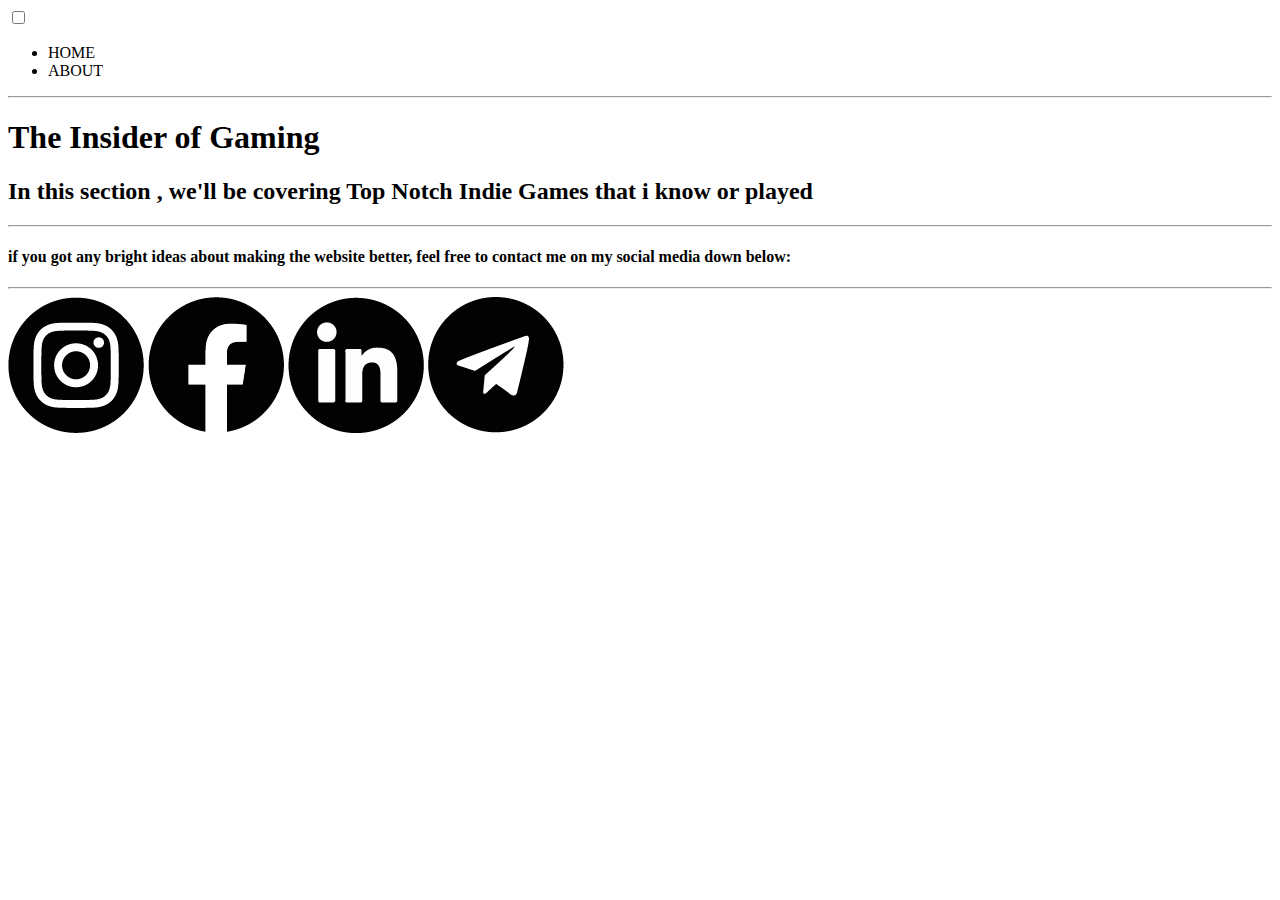
<file: games.html>
<!DOCTYPE html>
<html>
    <head>
        <title>The Insider of Gaming</title>
    </head>
    <body>
        <div>
            <input type="checkbox" class="checkbox" id="chk" />
            <label class="label" for="chk">
                <i class="fas fa-moon"></i>
                <i class="fas fa-sun"></i>
                <div class="ball"></div>
            </label>
        </div>
        <header>
            <nav>
            <ul>
                <li>HOME</li>
                <li>ABOUT</li>
            </ul>
            </nav>
            <hr>
            <h1>The Insider of Gaming</h1>
        </header>
        
            <h2>In this section , we'll be covering Top Notch Indie Games that i know or played</h2>    
            <section> 
                
            </section>
        <section>
        <hr>
        <h4> if you got any bright ideas about making the website better, feel free to contact me on my social media down below:
        </h4>
        <hr>
        </section>
        <footer>
            <div>
                <span><img class="icons" src="Images/instagram.png"></span>
                <span><img class="icons" src="Images/facebook.png"></span>
                <span><img class="icons" src="Images/linkedin.png"></span>
                <span><img class="icons" src="Images/gmail.png"></span>
            </div>
        </footer>
    </body>
</html>
</file>
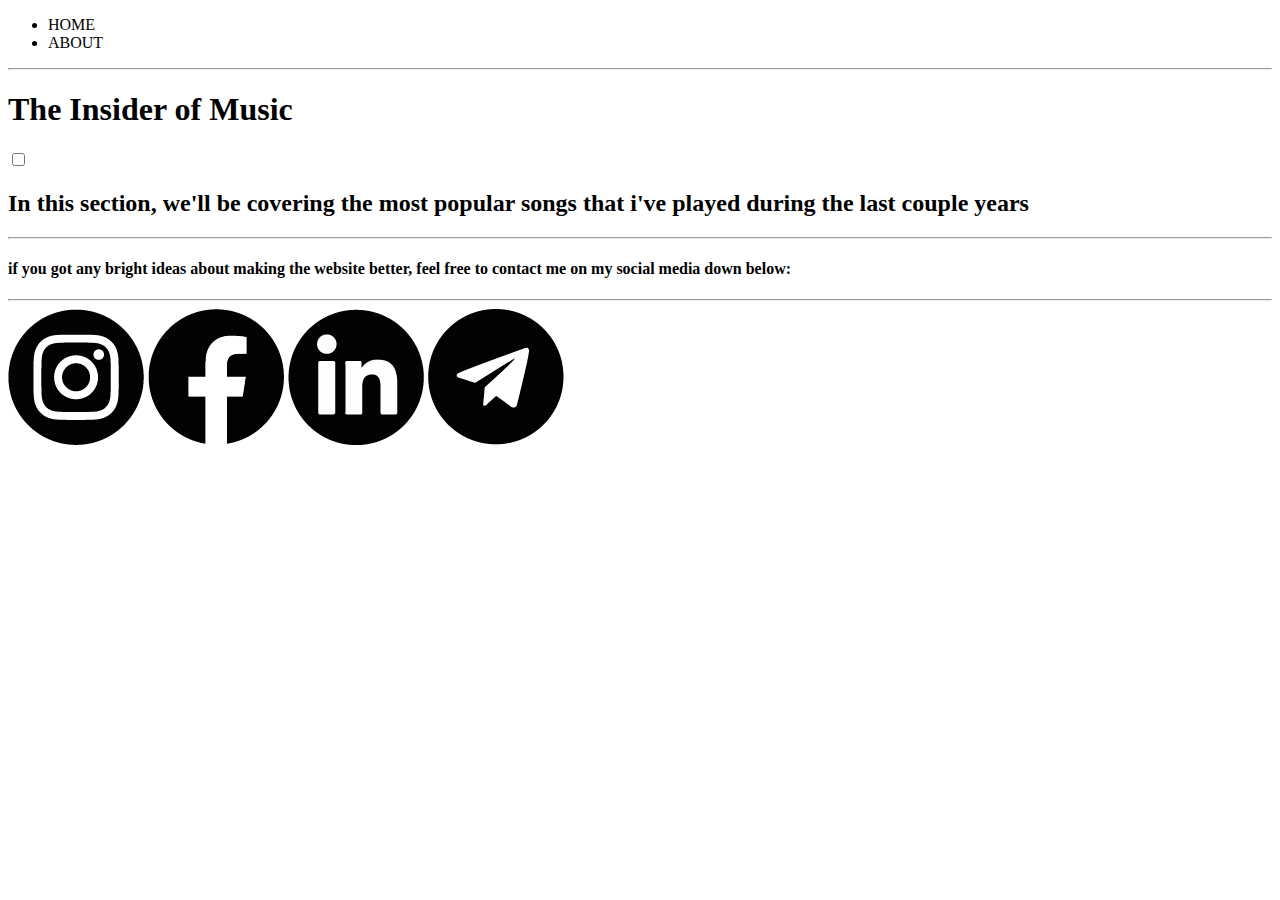
<file: music.html>
<!DOCTYPE html>
<html>
    <head>
        <title>The Insider of Music</title>
    </head>
    <body>
        
        <header>
            <nav>
            <ul>
                <li>HOME</li>
                <li>ABOUT</li>
            </ul>
            </nav>
            <hr>
            <h1>The Insider of Music</h1>
        </header>
        <span>
            <input type="checkbox" class="checkbox" id="chk" />
            <label class="label" for="chk">
                <i class="fas fa-moon"></i>
                <i class="fas fa-sun"></i>
                <div class="ball"></div>
            </label>
        </span>
          <h2>In this section, we'll be covering the most popular songs that i've played during the last couple years</h2>
        <section>
            
        </section>    

        <section>
        <hr>
        <h4> if you got any bright ideas about making the website better, feel free to contact me on my social media down below:
        </h4>
        <hr>
        </section>
        <footer>
            <div>
                <span><img class="icons" src="Images/instagram.png"></span>
                <span><img class="icons" src="Images/facebook.png"></span>
                <span><img class="icons" src="Images/linkedin.png"></span>
                <span><img class="icons" src="Images/gmail.png"></span>
            </div>
        </footer>
    </body>
</html>
</file>
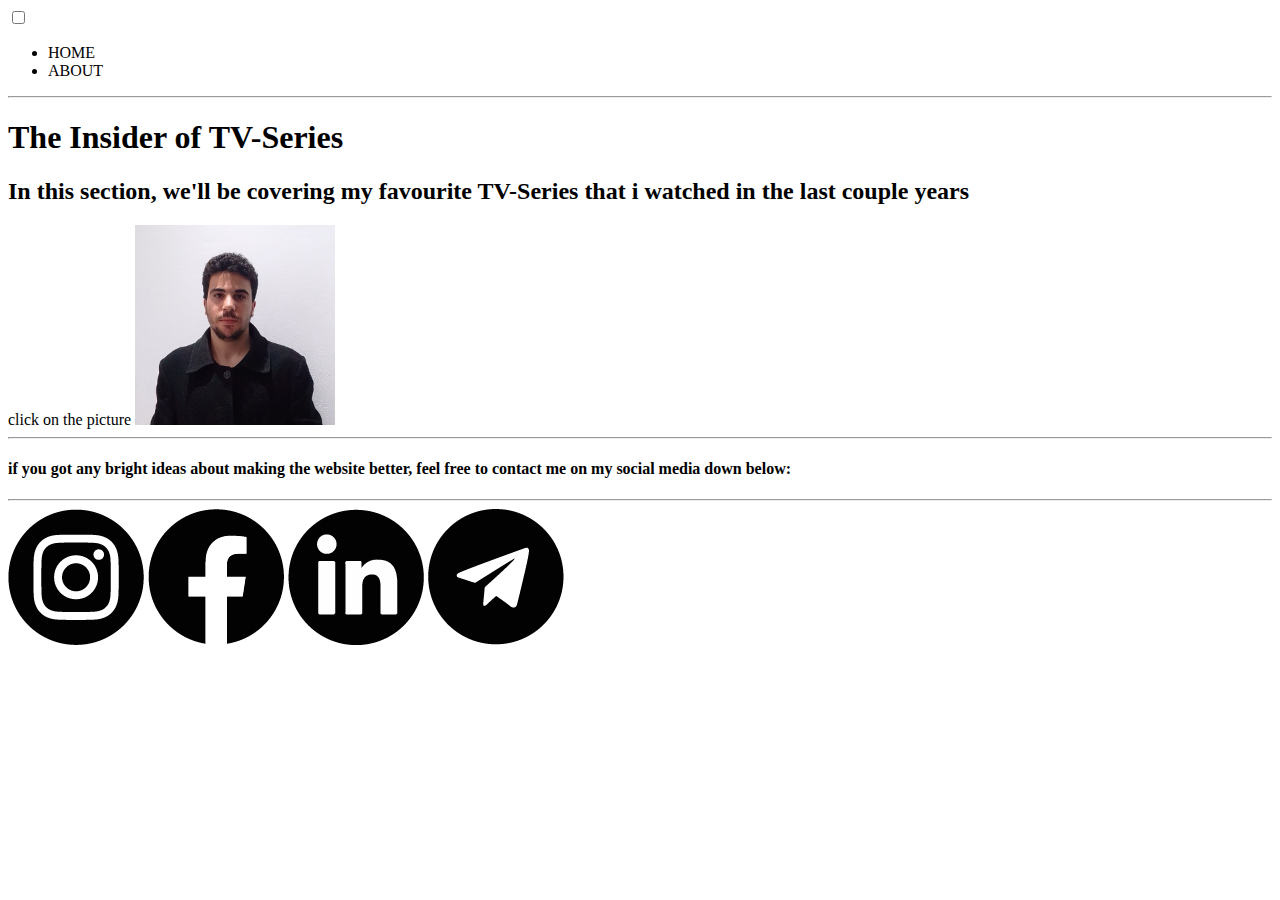
<file: series.html>
<!DOCTYPE html>
<html>
    <head>
        <title>The Insider of TV-Series</title>
        <link rel="stylesheet" href="series.css">
    </head>
    <body>
        <div>
            <input type="checkbox" class="checkbox" id="chk" />
            <label class="label" for="chk">
                <i class="fas fa-moon"></i>
                <i class="fas fa-sun"></i>
                <div class="ball"></div>
            </label>
        </div>
        <header>
            <nav>
            <ul>
                <li>HOME</li>
                <li>ABOUT</li>
            </ul>
            </nav>
            <hr>
            <h1>The Insider of TV-Series</h1>
        </header>

              <h2>In this section, we'll be covering my favourite TV-Series that i watched in the last couple years</h2>
        <section>
            <div class="container">
                <div id="test1">
                    here you'll find the title and desctiption of the series
                    <br>
                    <a class="goback" onclick="function2('test1')">click me</a>
                </div>
                click on the picture
                <img src="Images/Dali.jpg" class="posters" alt="series poster" onclick="function1('test1')" height="200px" width="200px">
            </div>
            <script>
                function function1(x) {
                    document.getElementById(x).style.display="block";
                }
                function function2(x) {
                    document.getElementById(x).style.display="none";
                }
            </script>
        </section>

        <section>
        <hr>
        <h4> if you got any bright ideas about making the website better, feel free to contact me on my social media down below:
        </h4>
        <hr>
        </section>
        <footer>
            <div>
                <span><img class="icons" src="Images/instagram.png"></span>
                <span><img class="icons" src="Images/facebook.png"></span>
                <span><img class="icons" src="Images/linkedin.png"></span>
                <span><img class="icons" src="Images/gmail.png"></span>
            </div>
        </footer>
    </body>
</html>
</file>
<file: series.css>
#test1 {
  display: none;
  height: 60%;
  width: 80%;
  background-color: blueviolet;
  position: fixed;
  align-items: center;
  left: 10%;
  top: 20%;
}
.goback {
  color: red;
}
</file>
